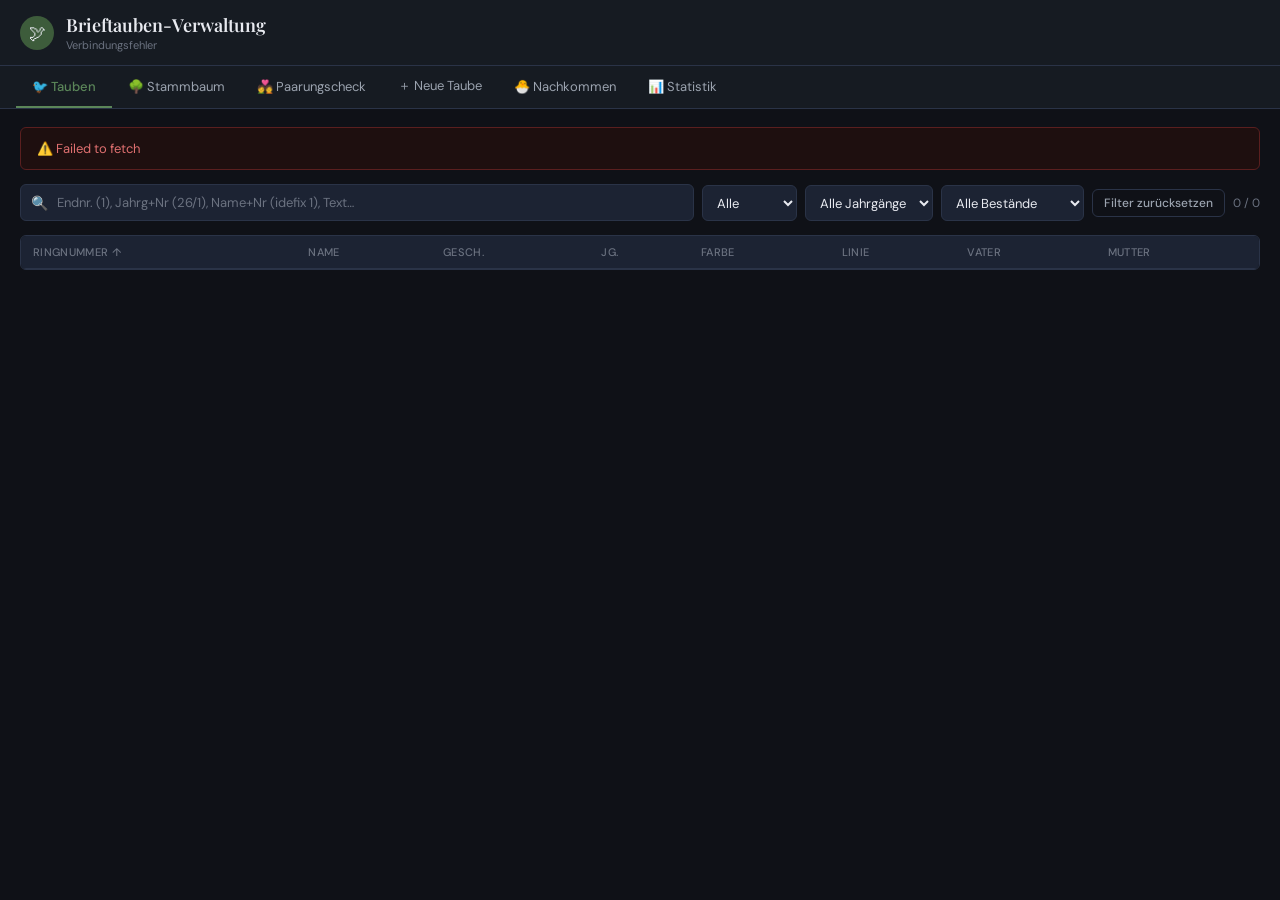
<file: stammbaum-v2.html>
<!DOCTYPE html>
<html lang="de">
<head>
<meta charset="UTF-8">
<meta name="viewport" content="width=device-width, initial-scale=1.0">
<title>Brieftauben-Verwaltung</title>
<link href="https://fonts.googleapis.com/css2?family=Playfair+Display:wght@400;600&family=DM+Sans:wght@300;400;500&display=swap" rel="stylesheet">
<style>
*{box-sizing:border-box;margin:0;padding:0}
:root{
  --bg:#0F1117;--bg2:#161B22;--bg3:#1C2333;--bg4:#242B3D;
  --green:#5B8659;--green2:#4a6e48;--green3:#3d5c3b;
  --text:#E8EAF0;--text2:#9BA3AF;--text3:#6B7280;
  --border:#2A3347;--border2:#3A4560;
  --blue:#4A90D9;--purple:#a855f7;--orange:#e8893a;
  --radius:10px;--radius-sm:6px;
}
body{background:var(--bg);color:var(--text);font-family:'DM Sans',sans-serif;font-size:14px;min-height:100vh}
.serif{font-family:'Playfair Display',serif}

/* ── Header ── */
header{background:var(--bg2);border-bottom:1px solid var(--border);padding:13px 20px;display:flex;align-items:center;justify-content:space-between;gap:12px;position:sticky;top:0;z-index:100}
.header-left{display:flex;align-items:center;gap:12px}
.logo{width:34px;height:34px;background:var(--green3);border-radius:50%;display:flex;align-items:center;justify-content:center;font-size:17px;flex-shrink:0}
header h1{font-family:'Playfair Display',serif;font-size:18px;font-weight:600}
.db-status{font-size:11px;color:var(--text3);margin-top:1px}
.header-right{display:flex;align-items:center;gap:8px}
.stat-pill{background:var(--bg3);border:1px solid var(--border);border-radius:20px;padding:4px 12px;font-size:12px;color:var(--text2);white-space:nowrap}
.stat-pill span{color:var(--green);font-weight:500;font-family:monospace}

/* ── Nav ── */
nav{background:var(--bg2);border-bottom:1px solid var(--border);display:flex;padding:0 16px;overflow-x:auto}
nav button{background:none;border:none;border-bottom:2px solid transparent;color:var(--text2);padding:11px 16px;cursor:pointer;font-family:'DM Sans',sans-serif;font-size:13px;white-space:nowrap;transition:color .15s,border-color .15s}
nav button:hover{color:var(--text)}
nav button.active{color:var(--green);border-bottom-color:var(--green);font-weight:500}

/* ── Main ── */
main{padding:18px 20px;max-width:1300px;margin:0 auto}

/* ── Cards ── */
.card{background:var(--bg2);border:1px solid var(--border);border-radius:var(--radius);padding:16px;margin-bottom:12px}
.card-title{font-weight:500;font-size:14px;margin-bottom:14px;display:flex;align-items:center;gap:8px}

/* ── Suche & Filter ── */
.toolbar{display:flex;gap:8px;align-items:center;flex-wrap:wrap;margin-bottom:14px}
.search-wrap{position:relative;flex:1;min-width:200px}
.search-wrap input{width:100%;background:var(--bg3);border:1px solid var(--border);border-radius:var(--radius-sm);padding:9px 12px 9px 36px;color:var(--text);font-family:'DM Sans',sans-serif;font-size:13px;outline:none;transition:border-color .15s}
.search-wrap input:focus{border-color:var(--green)}
.search-wrap input::placeholder{color:var(--text3)}
.search-icon{position:absolute;left:11px;top:50%;transform:translateY(-50%);color:var(--text3);font-size:14px;pointer-events:none}
select{background:var(--bg3);border:1px solid var(--border);border-radius:var(--radius-sm);color:var(--text);padding:8px 10px;font-size:13px;font-family:'DM Sans',sans-serif;outline:none;cursor:pointer;height:36px}
select:focus{border-color:var(--green)}
.count-label{font-size:12px;color:var(--text3);white-space:nowrap}

/* ── Tabelle ── */
.table-wrap{overflow-x:auto;border-radius:var(--radius-sm);border:1px solid var(--border)}
table{width:100%;border-collapse:collapse;font-size:13px}
th{background:var(--bg3);color:var(--text3);font-weight:500;text-align:left;padding:9px 12px;border-bottom:1px solid var(--border);white-space:nowrap;cursor:pointer;user-select:none;font-size:11px;text-transform:uppercase;letter-spacing:.03em}
th:hover{color:var(--text2)}
td{padding:9px 12px;border-bottom:1px solid var(--border);color:var(--text2);vertical-align:middle}
tr:last-child td{border-bottom:none}
tr:hover td{background:var(--bg3);color:var(--text);cursor:pointer}
.ring{font-family:monospace;font-size:11.5px;color:var(--text);background:var(--bg3);padding:2px 7px;border-radius:4px;border:1px solid var(--border)}
.ring-sm{font-family:monospace;font-size:11px;color:var(--green);background:color-mix(in srgb,var(--green) 10%,var(--bg3));padding:1px 6px;border-radius:3px;cursor:pointer;transition:background .15s}
.ring-sm:hover{background:color-mix(in srgb,var(--green) 20%,var(--bg3))}
.badge{display:inline-flex;align-items:center;gap:3px;padding:2px 9px;border-radius:20px;font-size:11px;font-weight:500}
.badge-m{background:#1a2d4a;color:#7ab3e0}
.badge-f{background:#2d1a3d;color:#c97fd4}
.badge-u{background:var(--bg3);color:var(--text3);border:1px solid var(--border)}

/* ── Pagination ── */
.pagination{display:flex;align-items:center;gap:6px;margin-top:12px;justify-content:flex-end;flex-wrap:wrap}
.pagination button{background:var(--bg3);border:1px solid var(--border);color:var(--text2);padding:5px 11px;border-radius:var(--radius-sm);cursor:pointer;font-size:12px;transition:all .15s}
.pagination button:hover:not(:disabled){border-color:var(--green);color:var(--text)}
.pagination button:disabled{opacity:.3;cursor:default}
.pagination span{font-size:12px;color:var(--text3)}

/* ── Detail ── */
.back-btn{background:none;border:1px solid var(--border);color:var(--text2);padding:7px 14px;border-radius:var(--radius-sm);cursor:pointer;font-size:13px;margin-bottom:14px;transition:all .15s;display:inline-flex;align-items:center;gap:6px}
.back-btn:hover{border-color:var(--green);color:var(--text)}
.detail-name{font-family:'Playfair Display',serif;font-size:26px;margin-bottom:3px}
.detail-ring{font-family:monospace;font-size:14px;color:var(--green);margin-bottom:14px}
.section-label{font-size:10px;font-weight:600;color:var(--text3);text-transform:uppercase;letter-spacing:.6px;margin:18px 0 10px}
.parent-card{background:var(--bg3);border:1px solid var(--border);border-radius:var(--radius-sm);padding:12px;cursor:pointer;transition:border-color .15s,background .15s}
.parent-card:hover{border-color:var(--green);background:var(--bg4)}
.parent-card.male{border-left:3px solid var(--blue)}
.parent-card.female{border-left:3px solid var(--purple)}
.parent-card.unknown{cursor:default;opacity:.5}
.parent-card.unknown:hover{border-color:var(--border);background:var(--bg3)}
.field-grid{display:grid;grid-template-columns:repeat(auto-fill,minmax(190px,1fr));gap:10px}
.field-item label{display:block;font-size:10px;color:var(--text3);font-weight:500;text-transform:uppercase;letter-spacing:.4px;margin-bottom:3px}
.field-item span{font-size:13px;color:var(--text)}

/* ── Buttons ── */
.btn{background:var(--green3);border:1px solid var(--green2);color:#e8f0e8;padding:7px 15px;border-radius:var(--radius-sm);cursor:pointer;font-family:'DM Sans',sans-serif;font-size:13px;font-weight:500;transition:background .15s;display:inline-flex;align-items:center;gap:6px}
.btn:hover{background:var(--green2)}
.btn-outline{background:none;border:1px solid var(--border);color:var(--text2)}
.btn-outline:hover{border-color:var(--green);color:var(--text);background:none}
.btn-sm{padding:5px 11px;font-size:12px}

/* ── Pedigree ── */
.ped-wrap{overflow-x:auto;padding:4px 0 8px}
/* ── Stammbaum-Grid ── */
.ped-tree{display:flex;flex-direction:row;align-items:stretch;gap:0;min-width:860px;overflow-x:auto}
.ped-col{display:flex;flex-direction:column;justify-content:space-around;position:relative;padding:0 6px}
.ped-col-label{font-size:10px;font-weight:600;color:var(--text3);text-transform:uppercase;letter-spacing:.5px;text-align:center;padding:4px 0 8px;border-bottom:1px solid var(--border);margin-bottom:4px}
.ped-col-hdr{font-size:10px;font-weight:600;color:var(--text3);text-transform:uppercase;letter-spacing:.5px;text-align:center;padding:4px 0;margin-bottom:6px}
.ped-cell{display:flex;align-items:center;flex:1;position:relative;min-height:60px}
.ped-cell-inner{width:100%}
/* Verbindungslinien */
.ped-col.has-lines .ped-cell::before{
  content:'';position:absolute;left:-6px;top:50%;
  width:6px;height:1px;background:var(--border);
}
.ped-col.has-lines .ped-cell::after{
  content:'';position:absolute;left:-6px;
  width:1px;background:var(--border);
}
/* Obere Hälfte des Paares */
.ped-cell.pair-top::after{top:50%;bottom:0}
/* Untere Hälfte des Paares */
.ped-cell.pair-bottom::after{top:0;bottom:50%}
/* Einzelkind (Proband) */
.ped-cell.solo::after{display:none}
.ped-col-label{font-size:10px;font-weight:600;color:var(--text3);text-transform:uppercase;letter-spacing:.5px;margin-bottom:2px;padding-bottom:6px;border-bottom:1px solid var(--border)}
.ped-box{background:var(--bg3);border:1px solid var(--border);border-radius:var(--radius-sm);padding:9px 10px;cursor:pointer;transition:border-color .15s,background .15s}
.ped-box:hover{border-color:var(--green);background:var(--bg4)}
.ped-box.male{border-left:3px solid var(--blue)}
.ped-box.female{border-left:3px solid var(--purple)}
.ped-box.empty{opacity:.3;cursor:default;border-style:dashed}
.ped-box.empty:hover{border-color:var(--border);background:var(--bg3)}
.ped-box.root{border-color:var(--green2);background:color-mix(in srgb,var(--green) 8%,var(--bg3))}
.ped-ring{font-family:monospace;font-size:11px;color:var(--green);font-weight:600}
.ped-name{font-size:12px;color:var(--text);margin-top:2px;font-weight:500;white-space:nowrap;overflow:hidden;text-overflow:ellipsis}
.ped-info{font-size:11px;color:var(--text3);margin-top:1px}

/* ── Stammbaum Suche ── */
.ped-result{padding:10px 14px;border-bottom:1px solid var(--border);cursor:pointer;transition:background .1s;display:flex;align-items:center;gap:10px}
.ped-result:hover{background:var(--bg3)}
.ped-result:last-child{border-bottom:none}

/* ── Statistik ── */
.stats-grid{display:grid;grid-template-columns:repeat(3,1fr);gap:10px;margin-bottom:12px}
.stat-card{background:var(--bg2);border:1px solid var(--border);border-radius:var(--radius);padding:18px 16px;text-align:center}
.stat-num{font-family:'Playfair Display',serif;font-size:32px;color:var(--green);font-weight:600;line-height:1}
.stat-label{font-size:12px;color:var(--text3);margin-top:5px}
.bar-row{display:flex;align-items:center;gap:10px;margin-bottom:7px}
.bar-label{font-size:12px;color:var(--text2);width:50px;flex-shrink:0;font-family:monospace;text-align:right}
.bar-track{flex:1;background:var(--bg3);border-radius:4px;height:18px;overflow:hidden}
.bar-fill{background:linear-gradient(90deg,var(--green3),var(--green2));height:100%;border-radius:4px;display:flex;align-items:center;padding-left:8px;min-width:30px;transition:width .4s ease}
.bar-fill span{font-size:11px;color:#e8f0e8;white-space:nowrap}

/* ── Neue Taube / Formular ── */
.form-grid{display:grid;grid-template-columns:repeat(auto-fill,minmax(200px,1fr));gap:12px}
.form-field{display:grid;gap:5px}
.form-field label{font-size:11px;font-weight:500;color:var(--text3);text-transform:uppercase;letter-spacing:.4px}
.form-field input,.form-field select,.form-field textarea{background:var(--bg3);border:1px solid var(--border);border-radius:var(--radius-sm);color:var(--text);padding:8px 10px;font-size:13px;font-family:'DM Sans',sans-serif;outline:none;transition:border-color .15s}
.form-field input:focus,.form-field select:focus,.form-field textarea:focus{border-color:var(--green)}
.form-field textarea{min-height:80px;resize:vertical}
.form-full{grid-column:1 / -1}
.form-actions{display:flex;justify-content:flex-end;gap:8px;margin-top:4px}
.form-msg{font-size:12px;padding:8px 12px;border-radius:var(--radius-sm);margin-bottom:10px}
.form-msg.ok{background:color-mix(in srgb,var(--green) 10%,var(--bg3));color:var(--green);border:1px solid color-mix(in srgb,var(--green) 30%,var(--border))}
.form-msg.err{background:#1e0f0f;color:#e07070;border:1px solid #5a1f1f}
.autocomplete-wrap{position:relative}
.autocomplete-drop{position:absolute;top:100%;left:0;right:0;background:var(--bg2);border:1px solid var(--border2);border-top:none;border-radius:0 0 var(--radius-sm) var(--radius-sm);z-index:50;max-height:160px;overflow-y:auto;display:none}
.autocomplete-drop.open{display:block}
.ac-item{padding:7px 10px;cursor:pointer;font-size:12px;color:var(--text2);display:flex;align-items:center;gap:8px;transition:background .1s}
.ac-item:hover,.ac-item.selected{background:var(--bg3);color:var(--text)}
.ac-ring{font-family:monospace;font-size:11px;color:var(--green)}

/* ── Inzuchtrechner ── */
.ibc-result{background:var(--bg3);border:1px solid var(--border);border-radius:var(--radius-sm);padding:14px;text-align:center;margin-top:12px}
.ibc-num{font-family:'Playfair Display',serif;font-size:36px;font-weight:600}
.ibc-num.low{color:var(--green)}
.ibc-num.mid{color:var(--orange)}
.ibc-num.high{color:#e07070}
.ibc-label{font-size:12px;color:var(--text3);margin-top:4px}

/* ── Sonstige ── */
.loading{text-align:center;padding:48px;color:var(--text3)}
.spinner{width:24px;height:24px;border:2px solid var(--border);border-top-color:var(--green);border-radius:50%;animation:spin .7s linear infinite;margin:0 auto 12px}
@keyframes spin{to{transform:rotate(360deg)}}
.error-box{background:#1e0f0f;border:1px solid #5a1f1f;color:#e07070;border-radius:var(--radius-sm);padding:12px 16px;margin-bottom:14px;font-size:13px}
.dot{width:8px;height:8px;border-radius:2px;display:inline-block}
.divider{border:none;border-top:1px solid var(--border);margin:14px 0}
.empty-state{text-align:center;padding:40px;color:var(--text3)}
.empty-state .icon{font-size:32px;margin-bottom:10px}
.tag-list{display:flex;flex-wrap:wrap;gap:6px}
.tag{background:var(--bg3);border:1px solid var(--border);border-radius:20px;padding:3px 11px;font-size:12px;color:var(--text2)}
.tag strong{color:var(--text);margin-left:5px}
@media(max-width:640px){
  .stats-grid{grid-template-columns:1fr 1fr}
  .ped-grid{grid-template-columns:repeat(4,160px)}
  .header-right{display:none}
}
</style>
</head>
<body>

<header>
  <div class="header-left">
    <div class="logo">🕊</div>
    <div>
      <h1>Brieftauben-Verwaltung</h1>
      <div class="db-status" id="db-status">Verbinde mit Datenbank…</div>
    </div>
  </div>
  <div class="header-right" id="headerStats"></div>
</header>

<nav id="nav">
  <button class="active" onclick="showTab('tauben')">🐦 Tauben</button>
  <button onclick="showTab('stammbaum')">🌳 Stammbaum</button>
  <button onclick="showTab('paarung')">💑 Paarungscheck</button>
  <button onclick="showTab('neu')">＋ Neue Taube</button>
  <button onclick="showTab('nachkommen')">🐣 Nachkommen</button>
  <button onclick="showTab('statistik')">📊 Statistik</button>
</nav>

<main id="main">
  <div class="loading"><div class="spinner"></div>Lade Daten…</div>
</main>

<script>
const SUPA_URL = 'https://vwdqqdmtjztduzqrdbpc.supabase.co/rest/v1';
const SUPA_KEY = 'eyJhbGciOiJIUzI1NiIsInR5cCI6IkpXVCJ9.eyJpc3MiOiJzdXBhYmFzZSIsInJlZiI6InZ3ZHFxZG10anp0ZHV6cXJkYnBjIiwicm9sZSI6ImFub24iLCJpYXQiOjE3NjQ5NDM2NzEsImV4cCI6MjA4MDUxOTY3MX0.igi8KVrlMvc5EuHkNTS0WsQm5ySq6eK7lawASWVxdJg';
const H = {'apikey': SUPA_KEY, 'Authorization': 'Bearer ' + SUPA_KEY, 'Content-Type': 'application/json', 'Prefer': 'return=representation'};

const S = {
  tab: 'tauben', pigeons: [], filtered: [],
  page: 0, pageSize: 50,
  search: '', sexFilter: 'all', yearFilter: 'all', inStockFilter: 'all',
  sortCol: 'ringnumber', sortDir: 1,
  selected: null, selectedPed: null,
  loading: true, error: null, _loadingMore: false,
  paarungM: null, paarungF: null, selectedNach: null
};

// ── Feldhelfer ─────────────────────────────────────────────────
const ring   = p => p.ringnumber || p.ringnumberold || p.pigeonid || '?';
const name_  = p => p.name || '';
const sex_   = p => { const g = String(p.gender||'').trim().toLowerCase(); if(['m','1'].includes(g))return'M'; if(['f','2','w'].includes(g))return'F'; return '?'; };
const year_  = p => p.date_year || '';
const label_ = p => p.name ? `${p.name} (${ring(p)})` : ring(p);

function findFather(p){ return p.fatherid ? S.pigeons.find(x=>x.pigeonid===p.fatherid)||null : p.ringnumberfather ? S.pigeons.find(x=>x.ringnumber===p.ringnumberfather)||null : null; }
function findMother(p){ return p.motherid ? S.pigeons.find(x=>x.pigeonid===p.motherid)||null : p.ringnumbermother ? S.pigeons.find(x=>x.ringnumber===p.ringnumbermother)||null : null; }
function findById(id){ if(!id)return null; return S.pigeons.find(p=>p.pigeonid===id||p.ringnumber===String(id))||null; }
function getAncestors(p, depth=4){
  if(!p||depth===0) return new Set();
  const s = new Set([p.pigeonid]);
  const f = findFather(p), m = findMother(p);
  getAncestors(f,depth-1).forEach(x=>s.add(x));
  getAncestors(m,depth-1).forEach(x=>s.add(x));
  return s;
}

// ── Inzuchtberechnung (Wright-Koeffizient, 5 Gen.) ───────────
function calcInbreeding(bird, depth=5){
  function ancestors(b, gen, path){
    if(!b||gen>depth) return {};
    const res = {};
    if(gen>0){ if(!res[b.pigeonid]) res[b.pigeonid]=[]; res[b.pigeonid].push(gen); }
    const f=findFather(b), m=findMother(b);
    const fa=ancestors(f,gen+1,path+'-f'), ma=ancestors(m,gen+1,path+'-m');
    for(const [id,gens] of Object.entries(fa)){ if(!res[id])res[id]=[]; res[id].push(...gens); }
    for(const [id,gens] of Object.entries(ma)){ if(!res[id])res[id]=[]; res[id].push(...gens); }
    return res;
  }
  const f=findFather(bird), m=findMother(bird);
  if(!f||!m) return 0;
  const fa=ancestors(f,1,''), ma=ancestors(m,1,'');
  let coeff=0;
  for(const id of Object.keys(fa)){
    if(ma[id]){
      const fGens=fa[id], mGens=ma[id];
      for(const n of fGens) for(const p of mGens) coeff+=Math.pow(0.5,n+p+1);
    }
  }
  return coeff;
}

function calcInbreedingPair(male, female, depth=5){
  // Simuliere ein hypothetisches Nachkomme-Objekt
  const fake = { pigeonid: '__tmp__', fatherid: male.pigeonid, motherid: female.pigeonid };
  const origFind = (id) => S.pigeons.find(p=>p.pigeonid===id);
  // patching findFather/findMother lokal
  function anc(b, gen){
    if(!b||gen>depth) return {};
    const res={};
    if(gen>0){ if(!res[b.pigeonid])res[b.pigeonid]=[]; res[b.pigeonid].push(gen); }
    const fid = b===fake ? male.pigeonid : (b.fatherid||null);
    const mid = b===fake ? female.pigeonid : (b.motherid||null);
    const fb  = fid ? (S.pigeons.find(p=>p.pigeonid===fid)||null) : null;
    const mb  = mid ? (S.pigeons.find(p=>p.pigeonid===mid)||null) : null;
    const fa=anc(fb,gen+1), ma=anc(mb,gen+1);
    for(const [id,g] of Object.entries(fa)){ if(!res[id])res[id]=[]; res[id].push(...g); }
    for(const [id,g] of Object.entries(ma)){ if(!res[id])res[id]=[]; res[id].push(...g); }
    return res;
  }
  const fa=anc(male,1), ma=anc(female,1);
  let coeff=0;
  for(const id of Object.keys(fa)){
    if(ma[id]){
      for(const n of fa[id]) for(const p of ma[id]) coeff+=Math.pow(0.5,n+p+1);
    }
  }
  return coeff;
}

// ── API ────────────────────────────────────────────────────────
async function apiGet(path){
  const r = await fetch(SUPA_URL+path,{headers:H});
  if(!r.ok){ const t=await r.text(); throw new Error(t); }
  return r.json();
}
async function apiPost(table, body){
  const r = await fetch(SUPA_URL+'/'+table,{method:'POST',headers:H,body:JSON.stringify(body)});
  if(!r.ok){ const t=await r.text(); throw new Error(t); }
  return r.json();
}
async function apiPatch(table, id, body){
  const r = await fetch(SUPA_URL+'/'+table+'?pigeonid=eq.'+id,{method:'PATCH',headers:H,body:JSON.stringify(body)});
  if(!r.ok){ const t=await r.text(); throw new Error(t); }
  return r.json();
}

function updateHeaderStats(){
  const instock = S.pigeons.filter(p=>p.instock).length;
  const el = document.getElementById('db-status');
  if(el) el.textContent = S._loadingMore
    ? `${S.pigeons.length.toLocaleString('de')} Tauben geladen (lade weiter…)`
    : `${S.pigeons.length.toLocaleString('de')} Tauben geladen`;
  const hs = document.getElementById('headerStats');
  if(hs) hs.innerHTML=`
    <div class="stat-pill">Gesamt <span>${S.pigeons.length.toLocaleString('de')}</span></div>
    <div class="stat-pill">Im Bestand <span>${instock.toLocaleString('de')}</span></div>
    <div class="stat-pill">Täuber <span>${S.pigeons.filter(p=>sex_(p)==='M').length}</span></div>
    <div class="stat-pill">Täubin <span>${S.pigeons.filter(p=>sex_(p)==='F').length}</span></div>`;
}

async function loadData(){
  S.loading=true; S._loadingMore=false; render();
  const BATCH=500;
  try{
    // Erste Batch sofort laden → UI erscheint schnell
    const first = await apiGet('/pigeons?deleted=eq.false&limit='+BATCH+'&offset=0&order=date_year.desc,number.asc');
    S.pigeons = first||[];
    S.error=null;
    S.loading=false;
    updateHeaderStats();
    // Beim Start: komplettes render() damit DOM aufgebaut wird
    render();
    applyFilter();

    // Rest im Hintergrund nachladen
    if((first||[]).length===BATCH){
      S._loadingMore=true;
      updateHeaderStats();
      let offset=BATCH;
      while(true){
        const batch = await apiGet('/pigeons?deleted=eq.false&limit='+BATCH+'&offset='+offset+'&order=date_year.desc,number.asc');
        if(!batch||batch.length===0) break;
        S.pigeons = S.pigeons.concat(batch);
        updateHeaderStats();
        // Hintergrund-Batch: Tabelle still aktualisieren
        S.filtered=[...S.pigeons];
        if(document.getElementById('table-wrap')) renderTableOnly();
        if(batch.length<BATCH) break;
        offset+=BATCH;
      }
      S._loadingMore=false;
      updateHeaderStats();
      applyFilter();
    }
  } catch(e){
    S.loading=false;
    S._loadingMore=false;
    S.error=e.message;
    document.getElementById('db-status').textContent='Verbindungsfehler';
    render();
  }
}

function renderTableOnly() {
  // Nur Tabelle + Pagination aktualisieren, Suchfeld NICHT anfassen
  const years = [...new Set(S.pigeons.map(p => p.date_year).filter(Boolean))].sort((a, b) => b - a);
  const si = c => c === S.sortCol ? (S.sortDir > 0 ? ' ↑' : ' ↓') : '';
  const start = S.page * S.pageSize, end = start + S.pageSize;
  const page = S.filtered.slice(start, end);
  const totalPages = Math.ceil(S.filtered.length / S.pageSize) || 1;

  // Jahrgänge-Filter aktualisieren (Wert behalten)
  const yearSel = document.getElementById('year-filter');
  if (yearSel) {
    const cur = yearSel.value;
    yearSel.innerHTML = `<option value="all">Alle Jahrgänge</option>`
      + years.map(y => `<option value="${y}"${S.yearFilter === String(y) ? ' selected' : ''}>${y}</option>`).join('');
    yearSel.value = cur;
  }

  // Trefferzahl
  const countEl = document.getElementById('count-label');
  if (countEl) countEl.textContent = `${S.filtered.length.toLocaleString('de')} / ${S.pigeons.length.toLocaleString('de')}`;

  // Tabelle
  const tw = document.getElementById('table-wrap');
  if (tw) tw.innerHTML = buildTableHTML(page, si);

  // Pagination
  const pg = document.getElementById('pagination-wrap');
  if (pg) pg.innerHTML = totalPages > 1 ? buildPagination(totalPages) : '';
}


function applyFilter(){
  let arr=[...S.pigeons];
  const q=S.search.trim();
  const ql=q.toLowerCase();

  if(q){
    /*
      Eingabe-Erkennung — 4 Modi:
      A) "26/1" oder "2026/1" oder "26-1" → Jahrgang + Endnummer
      B) "idefix 1" oder "1 idefix"       → Name + Nummer kombiniert
      C) Rein numerisch                   → Endnummer-Scoring
      D) Text                             → Freitext
    */

    // ── Modus A: Jahrgang/Endnummer z.B. "26/1", "2026-1", "25/455" ──
    const modeA = q.match(/^(\d{2,4})[\/\-\s](\d{1,6})$/) || q.match(/^(\d{1,6})[\/\-\s](\d{2,4})$/);
    // ── Modus B: Gemischt z.B. "idefix 1", "chef 333" ──
    const modeB_numWord = q.match(/^(\d{1,6})\s+(.+)$/) || q.match(/^(.+)\s+(\d{1,6})$/);

    if(modeA){
      // Beide Teile extrahieren — prüfe welcher der Jahrgang ist (2- oder 4-stellig ≥ 19xx/20xx)
      let part1 = modeA[1], part2 = modeA[2];
      let yr, num;
      const isYear = v => {
        const n=parseInt(v);
        if(v.length===4 && n>=1900 && n<=2100) return true;
        if(v.length===2 && n>=0 && n<=99) return true;
        return false;
      };
      if(isYear(part1) && !isYear(part2)){ yr=part1; num=part2; }
      else if(isYear(part2) && !isYear(part1)){ yr=part2; num=part1; }
      else { yr=part1; num=part2; }
      // Jahrgang normalisieren (2-stellig → 20xx)
      const yrFull = yr.length===2 ? '20'+yr : yr;
      arr = arr.filter(p=>{
        if(String(p.date_year) !== yrFull) return false;
        const segs = (p.ringnumber||p.ringnumberold||'').split(/[^\d]+/).filter(s=>s);
        const last = segs[segs.length-1]||'';
        const lastS = last.replace(/^0+/,'')||'0';
        const numS  = num.replace(/^0+/,'')||'0';
        const rnNoSp = (p.ringnumber||p.ringnumberold||'').replace(/\s+/g,'');
        const idxN = rnNoSp.lastIndexOf(num);
        const endsExact = rnNoSp.endsWith(num) && (idxN===0||!/\d/.test(rnNoSp[idxN-1]));
        return last===num || lastS===numS || endsExact;
      });
      arr.sort((a,b)=>(ring(a)||'').localeCompare(ring(b)));

    } else {
      const isNumeric = /^\d{1,}$/.test(q);

      if(isNumeric){
        // ── Modus C: Endnummer-Suche mit Relevanz-Scoring ──
        function getNumSegs(rn){
          return (rn||'').trim().split(/[^\d]+/).filter(s=>s.length>0);
        }
        const scored=[];
        S.pigeons.forEach(p=>{
          const rn       = (p.ringnumber||p.ringnumberold||'').trim();
          const rnNoSpace= rn.replace(/\s+/g,'');
          const rnC      = rn.replace(/[^\d]/g,'');
          const numSegs  = getNumSegs(rn);
          const lastSeg  = numSegs[numSegs.length-1]||'';
          const idxQ     = rnNoSpace.lastIndexOf(q);
          const endsExact= rnNoSpace.endsWith(q) && (idxQ===0||!/\d/.test(rnNoSpace[idxQ-1]));
          const lastExact= lastSeg===q;
          const nameWords= (p.name||'').trim().split(/\s+/);
          const nameExact= nameWords.some(w=>w===q);
          const nameCont = (p.name||'').includes(q);
          const rnCont   = rnC.includes(q);

          if(lastExact || endsExact){
            scored.push({p,score:1});
          } else if(numSegs.some(s=>s===q)){
            scored.push({p,score:2});
          } else if(nameExact){
            scored.push({p,score:3});
          } else if(rnCont){
            scored.push({p,score:4});
          } else if(nameCont){
            scored.push({p,score:5});
          }
        });
        scored.sort((a,b)=>{
          if(a.score!==b.score) return a.score-b.score;
          // Gleicher Score: neueste zuerst
          const yd=(b.p.date_year||0)-(a.p.date_year||0);
          if(yd!==0) return yd;
          return (ring(a.p)||'').localeCompare(ring(b.p));
        });
        arr=scored.map(x=>x.p);

      } else {
        // ── Modus D: Freitext + optionaler Name+Nummer-Kombi ──
        // Prüfe ob ein Zahlenanteil + Textanteil (z.B. "idefix 1")
        const mixMatch = q.match(/^(.+?)\s+(\d{1,6})$/) || q.match(/^(\d{1,6})\s+(.+)$/);
        if(mixMatch){
          const numPart  = (mixMatch[1].match(/^\d+$/) ? mixMatch[1] : mixMatch[2]);
          const textPart = (mixMatch[1].match(/^\d+$/) ? mixMatch[2] : mixMatch[1]).toLowerCase();
          const scored=[];
          S.pigeons.forEach(p=>{
            const nameMatch = (p.name||'').toLowerCase().includes(textPart);
            const segs = (p.ringnumber||p.ringnumberold||'').split(/[^\d]+/).filter(s=>s);
            const last = segs[segs.length-1]||'';
            const rnNoSp = (p.ringnumber||p.ringnumberold||'').replace(/\s+/g,'');
            const idxN = rnNoSp.lastIndexOf(numPart);
            const endsExact = rnNoSp.endsWith(numPart)&&(idxN===0||!/\d/.test(rnNoSp[idxN-1]));
            const numMatch = last===numPart||endsExact||segs.some(s=>s===numPart);
            if(nameMatch && numMatch) scored.push({p,score:1});
            else if(nameMatch)        scored.push({p,score:2});
            else if(numMatch)         scored.push({p,score:3});
          });
          scored.sort((a,b)=>{
            if(a.score!==b.score) return a.score-b.score;
            return (b.p.date_year||0)-(a.p.date_year||0);
          });
          arr=scored.map(x=>x.p);
        } else {
          arr=arr.filter(p=>(p.ringnumber||'').toLowerCase().includes(ql)
            ||(p.ringnumberold||'').toLowerCase().includes(ql)
            ||(p.name||'').toLowerCase().includes(ql)
            ||(p.color||'').toLowerCase().includes(ql)
            ||(p.strain||'').toLowerCase().includes(ql)
            ||(p.breeder||'').toLowerCase().includes(ql)
            ||(p.owner||'').toLowerCase().includes(ql)
            ||(p.ringnumberfather||'').toLowerCase().includes(ql)
            ||(p.ringnumbermother||'').toLowerCase().includes(ql));
        }
      }
    }
  }

  if(S.sexFilter!=='all') arr=arr.filter(p=>sex_(p)===S.sexFilter);
  if(S.yearFilter!=='all') arr=arr.filter(p=>String(p.date_year)===S.yearFilter);
  if(S.inStockFilter==='yes') arr=arr.filter(p=>p.instock);
  if(S.inStockFilter==='no') arr=arr.filter(p=>!p.instock);

  // Fallback-Sortierung nur wenn KEIN Scoring aktiv war
  if(!q || !((/^\d/.test(q)) || q.match(/^(\d{2,4})[\/\-\s](\d{1,6})$/))){
    arr.sort((a,b)=>{
      let av,bv;
      if(S.sortCol==='ringnumber'){av=ring(a);bv=ring(b);}
      else if(S.sortCol==='name'){av=a.name||'';bv=b.name||'';}
      else if(S.sortCol==='gender'){av=sex_(a);bv=sex_(b);}
      else if(S.sortCol==='year'){av=a.date_year||0;bv=b.date_year||0;}
      else if(S.sortCol==='color'){av=a.color||'';bv=b.color||'';}
      else if(S.sortCol==='strain'){av=a.strain||'';bv=b.strain||'';}
      else{av='';bv='';}
      if(av<bv) return -1*S.sortDir;
      if(av>bv) return 1*S.sortDir;
      return 0;
    });
  }

  S.filtered=arr;
  const totalPages=Math.max(1,Math.ceil(S.filtered.length/S.pageSize));
  if(S.page>totalPages-1) S.page=0;
  if(S.tab==='tauben'&&!S.selected){
    if(document.getElementById('table-wrap')) renderTableOnly();
    else render();
  } else { render(); }
}

function sortBy(col){ S.sortCol===col ? S.sortDir*=-1 : (S.sortCol=col,S.sortDir=1); applyFilter(); }

// ── Navigation ─────────────────────────────────────────────────
function showTab(t){
  S.tab=t; S.selected=null;
  document.querySelectorAll('nav button').forEach((b,i)=>b.classList.toggle('active',['tauben','stammbaum','nachkommen','paarung','neu','statistik'][i]===t));
  render();
}
function selectPigeon(id){ S.selected=findById(id); S.tab='tauben'; document.querySelectorAll('nav button').forEach((b,i)=>b.classList.toggle('active',i===0)); render(); window.scrollTo(0,0); }
function showPedigree(id){ S.selectedPed=id; S.tab='stammbaum'; document.querySelectorAll('nav button').forEach((b,i)=>b.classList.toggle('active',i===1)); render(); window.scrollTo(0,0); }

// ── RENDER ─────────────────────────────────────────────────────
function render(){
  const m=document.getElementById('main');
  if(S.loading){ m.innerHTML='<div class="loading"><div class="spinner"></div>Lade Tauben…</div>'; return; }
  if(S.tab==='tauben')     m.innerHTML=S.selected ? renderDetail(S.selected) : renderList();
  else if(S.tab==='stammbaum')  m.innerHTML=S.selectedPed ? renderPedigree(S.selectedPed) : renderPedSearch();
  else if(S.tab==='nachkommen') m.innerHTML=S.selectedNach ? renderNachkommen(S.selectedNach) : renderNachSearch();
  else if(S.tab==='paarung')    m.innerHTML=renderPaarung();
  else if(S.tab==='neu')        m.innerHTML=renderNeu();
  else                          m.innerHTML=renderStats();
  bindAutocomplete();
  bindPedSearch();
  bindNachSearch();
}

// ── LISTE ──────────────────────────────────────────────────────
function buildTableHTML(page, si){
  return `<table>
      <thead><tr>
        <th onclick="sortBy('ringnumber')">Ringnummer${si('ringnumber')}</th>
        <th onclick="sortBy('name')">Name${si('name')}</th>
        <th onclick="sortBy('gender')">Gesch.${si('gender')}</th>
        <th onclick="sortBy('year')">Jg.${si('year')}</th>
        <th onclick="sortBy('color')">Farbe${si('color')}</th>
        <th onclick="sortBy('strain')">Linie${si('strain')}</th>
        <th>Vater</th><th>Mutter</th>
      </tr></thead>
      <tbody>${page.map(p=>{
        const f=findFather(p),mo=findMother(p),sx=sex_(p);
        const fR=f?ring(f):(p.ringnumberfather||''), mR=mo?ring(mo):(p.ringnumbermother||'');
        return `<tr onclick="selectPigeon('${p.pigeonid}')">
          <td><span class="ring">${escH(ring(p))}</span></td>
          <td>${escH(p.name||'')||'<span style="color:var(--text3)">—</span>'}</td>
          <td>${sx==='M'?'<span class="badge badge-m">♂</span>':sx==='F'?'<span class="badge badge-f">♀</span>':'<span class="badge badge-u">?</span>'}</td>
          <td>${p.date_year||'—'}</td>
          <td>${escH(p.color||'—')}</td>
          <td>${escH(p.strain||'—')}</td>
          <td>${fR?`<span class="ring-sm" onclick="event.stopPropagation();${f?`selectPigeon('${f.pigeonid}')`:'void(0)'}">${escH(fR)}</span>`:'—'}</td>
          <td>${mR?`<span class="ring-sm" onclick="event.stopPropagation();${mo?`selectPigeon('${mo.pigeonid}')`:'void(0)'}">${escH(mR)}</span>`:'—'}</td>
        </tr>`;}).join('')}
      </tbody>
    </table>`;
}

function buildPagination(totalPages){
  return `<div class="pagination">
      <button onclick="S.page=0;renderTableOnly()" ${S.page===0?'disabled':''}>«</button>
      <button onclick="S.page--;renderTableOnly()" ${S.page===0?'disabled':''}>‹</button>
      <span>Seite ${S.page+1} / ${totalPages}</span>
      <button onclick="S.page++;renderTableOnly()" ${S.page>=totalPages-1?'disabled':''}>›</button>
      <button onclick="S.page=totalPages-1;renderTableOnly()" ${S.page>=totalPages-1?'disabled':''}>»</button>
    </div>`;
}

function renderList(){
  const years=[...new Set(S.pigeons.map(p=>p.date_year).filter(Boolean))].sort((a,b)=>b-a);
  const si=c=>c===S.sortCol?(S.sortDir>0?' ↑':' ↓'):'';
  const start=S.page*S.pageSize, end=start+S.pageSize;
  const page=S.filtered.slice(start,end);
  const totalPages=Math.ceil(S.filtered.length/S.pageSize)||1;
  return `
    ${S.error?`<div class="error-box">⚠️ ${escH(S.error)}</div>`:''}
    <div class="toolbar">
      <div class="search-wrap"><span class="search-icon">🔍</span>
        <input id="tauben-search" type="text" placeholder="Endnr. (1), Jahrg+Nr (26/1), Name+Nr (idefix 1), Text…" title="26/1 = Jahrgang 2026 Endnummer 1 | idefix 1 = Name + Nummer | 455 = Endnummer" value="${escH(S.search)}" oninput="S.search=this.value;applyFilter()">
      </div>
      <select id="sex-filter" onchange="S.sexFilter=this.value;applyFilter()">
        <option value="all" ${S.sexFilter==='all'?'selected':''}>Alle</option>
        <option value="M" ${S.sexFilter==='M'?'selected':''}>♂ Täuber</option>
        <option value="F" ${S.sexFilter==='F'?'selected':''}>♀ Täubin</option>
      </select>
      <select id="year-filter" onchange="S.yearFilter=this.value;applyFilter()">
        <option value="all">Alle Jahrgänge</option>
        ${years.map(y=>`<option value="${y}"${S.yearFilter===String(y)?' selected':''}>${y}</option>`).join('')}
      </select>
      <select id="stock-filter" onchange="S.inStockFilter=this.value;applyFilter()">
        <option value="all">Alle Bestände</option>
        <option value="yes"${S.inStockFilter==='yes'?' selected':''}>Im Bestand</option>
        <option value="no"${S.inStockFilter==='no'?' selected':''}>Nicht im Bestand</option>
      </select>
      <button class="btn btn-outline btn-sm" onclick="resetTaubenFilter()">Filter zurücksetzen</button>
      <span id="count-label" class="count-label">${S.filtered.length.toLocaleString('de')} / ${S.pigeons.length.toLocaleString('de')}</span>
    </div>
    <div id="table-wrap" class="table-wrap">${buildTableHTML(page, si)}</div>
    <div id="pagination-wrap">${totalPages>1?buildPagination(totalPages):''}</div>`;
}

// ── DETAIL ─────────────────────────────────────────────────────
function renderDetail(p){
  if(p._editMode) return renderDetailEdit(p);
  const sx=sex_(p),f=findFather(p),mo=findMother(p);
  const ib=calcInbreeding(p);
  const fR=f?ring(f):(p.ringnumberfather||''), mR=mo?ring(mo):(p.ringnumbermother||'');
  const fields=[
    ['Ringnummer',p.ringnumber],['Alte Ringnr.',p.ringnumberold],['Jahrgang',p.date_year],
    ['Nummer',p.number],['Farbe',p.color],['Rasse',p.race],['Linie/Stamm',p.strain],
    ['Geburtstag',p.birthday],['Verstorben',p.died],['Gekauft',p.bought],['Verkauft',p.sold],
    ['Im Bestand',p.instock!=null?(p.instock?'Ja':'Nein'):null],
    ['Inzuchtkoeff.',p.inbreedcoefficient!=null?Number(p.inbreedcoefficient).toFixed(4):null],
    ['Ber. Inzucht',ib>0?`${(ib*100).toFixed(2)} %`:null],
    ['Land',p.countrycode],['Verbandsnr.',p.associationno],
    ['Züchter',p.breeder],['Besitzer',p.owner],['Zustand',p.pigeonstate],
    ['Info',p.info],['Interne Info',p.internalinfo],
    ['Benutzer 1',p.userdefined1],['Benutzer 2',p.userdefined2],['Benutzer 3',p.userdefined3],
  ].filter(([,v])=>v!==null&&v!==undefined&&v!=='');
  return `
    <button class="back-btn" onclick="S.selected=null;render()">← Zurück zur Liste</button>
    <div class="card">
      <div style="display:flex;justify-content:space-between;align-items:flex-start;flex-wrap:wrap;gap:12px;margin-bottom:16px">
        <div>
          <div class="detail-name">${escH(p.name||ring(p))}</div>
          <div class="detail-ring">🏷 ${escH(ring(p))}</div>
          <div style="display:flex;gap:7px;flex-wrap:wrap">
            ${sx==='M'?'<span class="badge badge-m">♂ Täuber</span>':sx==='F'?'<span class="badge badge-f">♀ Täubin</span>':''}
            ${p.date_year?`<span class="badge badge-u">Jg. ${p.date_year}</span>`:''}
            ${p.color?`<span class="badge badge-u">${escH(p.color)}</span>`:''}
            ${p.strain?`<span class="badge badge-u">${escH(p.strain)}</span>`:''}
            ${p.instock===false?'<span class="badge" style="background:#2a1a0a;color:#c8883a">Nicht im Bestand</span>':''}
          </div>
        </div>
        <div style="display:flex;gap:8px;flex-wrap:wrap">
          <button class="btn btn-sm" onclick="startEdit('${p.pigeonid}')">✏️ Bearbeiten</button>
          <button class="btn btn-outline btn-sm" onclick="showPedigree('${p.pigeonid}')">🌳 Stammbaum</button>
          <button class="btn btn-outline btn-sm" onclick="showNachkommen('${p.pigeonid}')">🐣 Nachkommen</button>
          <button class="btn btn-outline btn-sm" onclick="setPaarungVogel('${p.pigeonid}')">💑 Paarungscheck</button>
        </div>
      </div>
      ${(fR||mR)?`
      <div class="section-label">Eltern</div>
      <div style="display:grid;grid-template-columns:1fr 1fr;gap:10px">
        <div class="parent-card male ${!f?'unknown':''}" onclick="${f?`selectPigeon('${f.pigeonid}')`:'void(0)'}">
          <div style="font-size:10px;color:var(--blue);font-weight:600;text-transform:uppercase;letter-spacing:.5px;margin-bottom:6px">Vater</div>
          <div class="ped-ring">${escH(fR||'Unbekannt')}</div>
          ${f?`<div style="font-size:13px;color:var(--text);margin-top:3px">${escH(f.name||'—')}</div>
               <div style="font-size:11px;color:var(--text3);margin-top:2px">${[f.date_year,f.color].filter(Boolean).map(escH).join(' · ')}</div>`:''}
        </div>
        <div class="parent-card female ${!mo?'unknown':''}" onclick="${mo?`selectPigeon('${mo.pigeonid}')`:'void(0)'}">
          <div style="font-size:10px;color:var(--purple);font-weight:600;text-transform:uppercase;letter-spacing:.5px;margin-bottom:6px">Mutter</div>
          <div class="ped-ring">${escH(mR||'Unbekannt')}</div>
          ${mo?`<div style="font-size:13px;color:var(--text);margin-top:3px">${escH(mo.name||'—')}</div>
                <div style="font-size:11px;color:var(--text3);margin-top:2px">${[mo.date_year,mo.color].filter(Boolean).map(escH).join(' · ')}</div>`:''}
        </div>
      </div>`:''}
      <div class="section-label">Details</div>
      <div class="field-grid">
        ${fields.map(([l,v])=>`<div class="field-item"><label>${escH(l)}</label><span>${escH(String(v))}</span></div>`).join('')}
      </div>
    </div>`;
}

function startEdit(id){
  const p=findById(id);
  if(!p) return;
  p._editMode=true;
  S.selected=p;
  render();
}

function fv(p,f){ return escH(String(p[f]||'')); }

function renderDetailEdit(p){
  const f=findFather(p),mo=findMother(p);
  const fR=f?ring(f):(p.ringnumberfather||'');
  const mR=mo?ring(mo):(p.ringnumbermother||'');
  return `
    <button class="back-btn" onclick="cancelEdit('${p.pigeonid}')">← Abbrechen</button>
    <div class="card">
      <div style="display:flex;justify-content:space-between;align-items:center;margin-bottom:18px;flex-wrap:wrap;gap:10px">
        <div class="serif" style="font-size:20px">✏️ Taube bearbeiten</div>
        <div style="display:flex;gap:8px">
          <button class="btn btn-sm" onclick="saveEdit('${p.pigeonid}')">💾 Speichern</button>
          <button class="btn btn-outline btn-sm" onclick="cancelEdit('${p.pigeonid}')">Abbrechen</button>
        </div>
      </div>
      <div id="edit-msg" style="display:none;padding:10px 14px;border-radius:var(--radius-sm);margin-bottom:14px;font-size:13px"></div>
      <div class="form-grid">
        <div class="form-field"><label>Ringnummer</label><input id="e_ringnumber" value="${fv(p,'ringnumber')}"></div>
        <div class="form-field"><label>Alte Ringnr.</label><input id="e_ringnumberold" value="${fv(p,'ringnumberold')}"></div>
        <div class="form-field"><label>Name</label><input id="e_name" value="${fv(p,'name')}"></div>
        <div class="form-field"><label>Jahrgang</label><input id="e_date_year" type="number" value="${fv(p,'date_year')}"></div>
        <div class="form-field"><label>Geschlecht</label>
          <select id="e_gender">
            <option value="">—</option>
            <option value="1" ${String(p.gender)==='1'?'selected':''}>♂ Täuber</option>
            <option value="2" ${String(p.gender)==='2'?'selected':''}>♀ Täubin</option>
          </select>
        </div>
        <div class="form-field"><label>Farbe</label><input id="e_color" value="${fv(p,'color')}"></div>
        <div class="form-field"><label>Rasse</label><input id="e_race" value="${fv(p,'race')}"></div>
        <div class="form-field"><label>Linie / Stamm</label><input id="e_strain" value="${fv(p,'strain')}"></div>
        <div class="form-field"><label>Züchter</label><input id="e_breeder" value="${fv(p,'breeder')}"></div>
        <div class="form-field"><label>Besitzer</label><input id="e_owner" value="${fv(p,'owner')}"></div>
        <div class="form-field"><label>Land</label><input id="e_countrycode" value="${fv(p,'countrycode')}"></div>
        <div class="form-field"><label>Verbandsnr.</label><input id="e_associationno" value="${fv(p,'associationno')}"></div>
        <div class="form-field"><label>Geburtstag</label><input id="e_birthday" value="${fv(p,'birthday')}"></div>
        <div class="form-field"><label>Verstorben</label><input id="e_died" value="${fv(p,'died')}"></div>
        <div class="form-field"><label>Gekauft</label><input id="e_bought" value="${fv(p,'bought')}"></div>
        <div class="form-field"><label>Verkauft</label><input id="e_sold" value="${fv(p,'sold')}"></div>
        <div class="form-field"><label>Im Bestand</label>
          <select id="e_instock">
            <option value="true" ${p.instock!==false?'selected':''}>Ja</option>
            <option value="false" ${p.instock===false?'selected':''}>Nein</option>
          </select>
        </div>
        <div class="form-field" style="grid-column:1/-1"><label>Info</label><input id="e_info" value="${fv(p,'info')}"></div>
        <div class="form-field" style="grid-column:1/-1"><label>Interne Info</label><input id="e_internalinfo" value="${fv(p,'internalinfo')}"></div>
      </div>
      <div class="section-label">Eltern</div>
      <div style="display:grid;grid-template-columns:1fr 1fr;gap:12px">
        <div class="form-field">
          <label>Vater (Ringnummer)</label>
          <div style="position:relative">
            <input id="e_father_inp" value="${escH(fR)}" autocomplete="off" placeholder="Ringnummer eingeben…">
            <input type="hidden" id="e_father_id" value="${escH(p.fatherid||'')}">
            <div id="e_father_drop" class="ac-drop"></div>
          </div>
        </div>
        <div class="form-field">
          <label>Mutter (Ringnummer)</label>
          <div style="position:relative">
            <input id="e_mother_inp" value="${escH(mR)}" autocomplete="off" placeholder="Ringnummer eingeben…">
            <input type="hidden" id="e_mother_id" value="${escH(p.motherid||'')}">
            <div id="e_mother_drop" class="ac-drop"></div>
          </div>
        </div>
      </div>
      <div style="display:flex;gap:8px;margin-top:20px">
        <button class="btn" onclick="saveEdit('${p.pigeonid}')">💾 Speichern</button>
        <button class="btn btn-outline" onclick="cancelEdit('${p.pigeonid}')">Abbrechen</button>
      </div>
    </div>`;
}

function cancelEdit(id){
  const p=findById(id);
  if(p) delete p._editMode;
  render();
}

async function saveEdit(id){
  const msg=document.getElementById('edit-msg');
  const g=id=>document.getElementById(id);
  const val=id=>{const el=g(id);return el?el.value.trim():'';};
  const row={
    ringnumber:     val('e_ringnumber'),
    ringnumberold:  val('e_ringnumberold'),
    name:           val('e_name'),
    date_year:      val('e_date_year')?Number(val('e_date_year')):null,
    gender:         val('e_gender')||null,
    color:          val('e_color'),
    race:           val('e_race'),
    strain:         val('e_strain'),
    breeder:        val('e_breeder'),
    owner:          val('e_owner'),
    countrycode:    val('e_countrycode'),
    associationno:  val('e_associationno'),
    birthday:       val('e_birthday')||null,
    died:           val('e_died')||null,
    bought:         val('e_bought')||null,
    sold:           val('e_sold')||null,
    instock:        val('e_instock')==='true',
    info:           val('e_info'),
    internalinfo:   val('e_internalinfo'),
    fatherid:       g('e_father_id')&&g('e_father_id').value ? g('e_father_id').value : null,
    motherid:       g('e_mother_id')&&g('e_mother_id').value ? g('e_mother_id').value : null,
  };
  // Leere Strings als null
  Object.keys(row).forEach(k=>{ if(row[k]==='') row[k]=null; });
  if(msg){ msg.style.display='block'; msg.style.background='var(--bg3)'; msg.style.color='var(--text2)'; msg.textContent='Speichern…'; }
  try{
    await apiPatch('pigeons', id, row);
    // Lokalen State aktualisieren
    const idx=S.pigeons.findIndex(p=>p.pigeonid===id);
    if(idx!==-1){ S.pigeons[idx]=Object.assign({},S.pigeons[idx],row,{pigeonid:id}); }
    S.selected=S.pigeons.find(p=>p.pigeonid===id)||null;
    if(S.selected) delete S.selected._editMode;
    applyFilter();
    render();
  } catch(err){
    if(msg){ msg.style.background='#2a0f0f'; msg.style.color='#e07070'; msg.textContent='❌ Fehler: '+err.message; }
  }
}

// ── STAMMBAUM SUCHE ────────────────────────────────────────────
function renderPedSearch(){
  return `<div class="card">
    <div class="card-title serif" style="font-size:18px">🌳 Stammbaum-Suche</div>
    <div class="search-wrap" style="max-width:500px">
      <span class="search-icon">🔍</span>
      <input id="ped-inp" type="text" placeholder="Ringnummer oder Name eingeben…" autocomplete="off">
    </div>
    <div id="ped-results" style="border:1px solid var(--border);border-radius:0 0 var(--radius-sm) var(--radius-sm);overflow:hidden;max-width:500px;display:none"></div>
  </div>
  <div class="empty-state"><div class="icon">🌳</div>Stammbaum-Suche: Tippe einen Namen oder eine Ringnummer ein</div>`;
}

function bindPedSearch(){
  const inp=document.getElementById('ped-inp');
  const res=document.getElementById('ped-results');
  if(!inp||!res) return;
  inp.addEventListener('input',()=>{
    const q=inp.value.trim();
    if(q.length<2){ res.style.display='none'; res.innerHTML=''; return; }
    const hits=S.pigeons.filter(p=>(p.ringnumber||'').toLowerCase().includes(q.toLowerCase())||(p.name||'').toLowerCase().includes(q.toLowerCase())).slice(0,10);
    res.style.display='block';
    res.innerHTML=hits.length ? hits.map(p=>`
      <div class="ped-result" onclick="showPedigree('${p.pigeonid}')">
        <span class="ring">${escH(ring(p))}</span>
        ${p.name?`<span style="color:var(--text)">${escH(p.name)}</span>`:''}
        <span style="color:var(--text3);font-size:12px;margin-left:auto">${sex_(p)==='M'?'♂':sex_(p)==='F'?'♀':'?'} ${p.date_year||''}</span>
      </div>`).join('')
    : '<div style="padding:12px;color:var(--text3);font-size:13px">Keine Tauben gefunden</div>';
  });
}

// ── STAMMBAUM ANZEIGE ──────────────────────────────────────────
function renderPedigree(pid){
  const root=findById(pid);
  if(!root) return '<div style="padding:20px;color:var(--text3)">Taube nicht gefunden.</div>';
  function node(p,isRoot=false){
    if(!p) return `<div class="ped-box empty"><div class="ped-info">Unbekannt</div></div>`;
    const sx=sex_(p);
    return `<div class="ped-box ${sx==='M'?'male':sx==='F'?'female':''} ${isRoot?'root':''}" onclick="showPedigree('${p.pigeonid}')">
      <div class="ped-ring">${escH(ring(p))}</div>
      ${p.name?`<div class="ped-name">${escH(p.name)}</div>`:''}
      <div class="ped-info">${[p.date_year,p.color].filter(Boolean).map(escH).join(' · ')||'—'}</div>
    </div>`;
  }
  const f=findFather(root),mo=findMother(root);
  const ff=findFather(f),fm=findMother(f),mf=findFather(mo),mm=findMother(mo);
  const fff=findFather(ff),ffm=findMother(ff),fmf=findFather(fm),fmm=findMother(fm);
  const mff=findFather(mf),mfm=findMother(mf),mmf=findFather(mm),mmm=findMother(mm);
  const sx=sex_(root), ib=calcInbreeding(root);
  return `
    <button class="back-btn" onclick="S.selectedPed=null;render()">← Stammbaum-Suche</button>
    <div class="card">
      <div style="display:flex;justify-content:space-between;align-items:flex-start;flex-wrap:wrap;gap:12px;margin-bottom:14px">
        <div>
          <div class="serif" style="font-size:22px">${escH(root.name||ring(root))}</div>
          <div style="font-family:monospace;font-size:13px;color:var(--green);margin-top:4px">
            ${escH(ring(root))} · ${sx==='M'?'♂ Täuber':sx==='F'?'♀ Täubin':'?'} · Jg. ${root.date_year||'—'}${root.color?` · ${escH(root.color)}`:''}
          </div>
          ${ib>0?`<div style="margin-top:6px;font-size:12px;color:${ib<0.03?'var(--green)':ib<0.1?'var(--orange)':'#e07070'}">Inzuchtkoeff. (ber.): ${(ib*100).toFixed(2)} %</div>`:''}
        </div>
        <div style="display:flex;gap:8px;flex-wrap:wrap">
          <button class="btn btn-outline btn-sm" onclick="selectPigeon('${root.pigeonid}')">Details →</button>
          <button class="btn btn-outline btn-sm" onclick="showNachkommen('${root.pigeonid}')">🐣 Nachkommen</button>
          <button class="btn btn-outline btn-sm" onclick="setPaarungVogel('${root.pigeonid}')">💑 Paarungscheck</button>
        </div>
      </div>
      <div style="display:flex;gap:14px;margin-bottom:14px;flex-wrap:wrap">
        <span style="display:flex;align-items:center;gap:5px;font-size:12px;color:var(--text3)"><span class="dot" style="background:var(--blue)"></span>Täuber</span>
        <span style="display:flex;align-items:center;gap:5px;font-size:12px;color:var(--text3)"><span class="dot" style="background:var(--purple)"></span>Täubin</span>
        <span style="display:flex;align-items:center;gap:5px;font-size:12px;color:var(--text3)"><span class="dot" style="background:var(--green)"></span>Proband</span>
        <span style="font-size:12px;color:var(--text3)">Klick → Stammbaum wechseln</span>
      </div>
      <div class="ped-wrap">
      <div style="display:grid;grid-template-columns:160px 28px 160px 28px 160px 28px 160px;grid-template-rows:28px repeat(8,80px);min-width:940px;align-items:stretch">

        <!-- Spalten-Header: nur über die Daten-Spalten, nicht Verbinder -->
        <div class="ped-col-hdr" style="grid-column:1">Proband</div>
        <div style="grid-column:2"></div>
        <div class="ped-col-hdr" style="grid-column:3">Eltern</div>
        <div style="grid-column:4"></div>
        <div class="ped-col-hdr" style="grid-column:5">Großeltern</div>
        <div style="grid-column:6"></div>
        <div class="ped-col-hdr" style="grid-column:7">Urgroßeltern</div>

        <!-- PROBAND: Spalte 1 -->
        <div style="grid-column:1;grid-row:2/10;display:flex;align-items:center;justify-content:center;padding:4px">${node(root,true)}</div>

        <!-- VERBINDER Proband→Eltern: Spalte 2 -->
        <div style="grid-column:2;grid-row:2/6;position:relative">
          <svg width="100%" height="100%" style="position:absolute;top:0;left:0;overflow:visible" preserveAspectRatio="none">
            <line x1="0" y1="25%" x2="100%" y2="25%" stroke="var(--border)" stroke-width="1.5"/>
            <line x1="0" y1="75%" x2="100%" y2="75%" stroke="var(--border)" stroke-width="1.5"/>
            <line x1="0" y1="25%" x2="0" y2="75%" stroke="var(--border)" stroke-width="1.5"/>
          </svg>
        </div>
        <div style="grid-column:2;grid-row:6/10;position:relative">
          <svg width="100%" height="100%" style="position:absolute;top:0;left:0;overflow:visible" preserveAspectRatio="none">
            <line x1="0" y1="25%" x2="100%" y2="25%" stroke="var(--border)" stroke-width="1.5"/>
            <line x1="0" y1="75%" x2="100%" y2="75%" stroke="var(--border)" stroke-width="1.5"/>
            <line x1="0" y1="25%" x2="0" y2="75%" stroke="var(--border)" stroke-width="1.5"/>
          </svg>
        </div>

        <!-- ELTERN: Spalte 3 -->
        <div style="grid-column:3;grid-row:2/6;display:flex;align-items:center;padding:4px 0">${node(f)}</div>
        <div style="grid-column:3;grid-row:6/10;display:flex;align-items:center;padding:4px 0">${node(mo)}</div>

        <!-- VERBINDER Vater→Großeltern: Spalte 4 -->
        <div style="grid-column:4;grid-row:2/4;position:relative">
          <svg width="100%" height="100%" style="position:absolute;top:0;left:0;overflow:visible" preserveAspectRatio="none">
            <line x1="0" y1="25%" x2="100%" y2="25%" stroke="var(--border)" stroke-width="1.5"/>
            <line x1="0" y1="75%" x2="100%" y2="75%" stroke="var(--border)" stroke-width="1.5"/>
            <line x1="0" y1="25%" x2="0" y2="75%" stroke="var(--border)" stroke-width="1.5"/>
          </svg>
        </div>
        <div style="grid-column:4;grid-row:4/6;position:relative">
          <svg width="100%" height="100%" style="position:absolute;top:0;left:0;overflow:visible" preserveAspectRatio="none">
            <line x1="0" y1="25%" x2="100%" y2="25%" stroke="var(--border)" stroke-width="1.5"/>
            <line x1="0" y1="75%" x2="100%" y2="75%" stroke="var(--border)" stroke-width="1.5"/>
            <line x1="0" y1="25%" x2="0" y2="75%" stroke="var(--border)" stroke-width="1.5"/>
          </svg>
        </div>
        <div style="grid-column:4;grid-row:6/8;position:relative">
          <svg width="100%" height="100%" style="position:absolute;top:0;left:0;overflow:visible" preserveAspectRatio="none">
            <line x1="0" y1="25%" x2="100%" y2="25%" stroke="var(--border)" stroke-width="1.5"/>
            <line x1="0" y1="75%" x2="100%" y2="75%" stroke="var(--border)" stroke-width="1.5"/>
            <line x1="0" y1="25%" x2="0" y2="75%" stroke="var(--border)" stroke-width="1.5"/>
          </svg>
        </div>
        <div style="grid-column:4;grid-row:8/10;position:relative">
          <svg width="100%" height="100%" style="position:absolute;top:0;left:0;overflow:visible" preserveAspectRatio="none">
            <line x1="0" y1="25%" x2="100%" y2="25%" stroke="var(--border)" stroke-width="1.5"/>
            <line x1="0" y1="75%" x2="100%" y2="75%" stroke="var(--border)" stroke-width="1.5"/>
            <line x1="0" y1="25%" x2="0" y2="75%" stroke="var(--border)" stroke-width="1.5"/>
          </svg>
        </div>

        <!-- GROßELTERN: Spalte 5 -->
        <div style="grid-column:5;grid-row:2/4;display:flex;align-items:center;padding:4px 0">${node(ff)}</div>
        <div style="grid-column:5;grid-row:4/6;display:flex;align-items:center;padding:4px 0">${node(fm)}</div>
        <div style="grid-column:5;grid-row:6/8;display:flex;align-items:center;padding:4px 0">${node(mf)}</div>
        <div style="grid-column:5;grid-row:8/10;display:flex;align-items:center;padding:4px 0">${node(mm)}</div>

        <!-- VERBINDER Großeltern→Urgroßeltern: Spalte 6 -->
        <div style="grid-column:6;grid-row:2/3;position:relative">
          <svg width="100%" height="100%" style="position:absolute;top:0;left:0;overflow:visible" preserveAspectRatio="none">
            <line x1="0" y1="25%" x2="100%" y2="25%" stroke="var(--border)" stroke-width="1.5"/>
            <line x1="0" y1="75%" x2="100%" y2="75%" stroke="var(--border)" stroke-width="1.5"/>
            <line x1="0" y1="25%" x2="0" y2="75%" stroke="var(--border)" stroke-width="1.5"/>
          </svg>
        </div>
        <div style="grid-column:6;grid-row:3/4;position:relative">
          <svg width="100%" height="100%" style="position:absolute;top:0;left:0;overflow:visible" preserveAspectRatio="none">
            <line x1="0" y1="25%" x2="100%" y2="25%" stroke="var(--border)" stroke-width="1.5"/>
            <line x1="0" y1="75%" x2="100%" y2="75%" stroke="var(--border)" stroke-width="1.5"/>
            <line x1="0" y1="25%" x2="0" y2="75%" stroke="var(--border)" stroke-width="1.5"/>
          </svg>
        </div>
        <div style="grid-column:6;grid-row:4/5;position:relative">
          <svg width="100%" height="100%" style="position:absolute;top:0;left:0;overflow:visible" preserveAspectRatio="none">
            <line x1="0" y1="25%" x2="100%" y2="25%" stroke="var(--border)" stroke-width="1.5"/>
            <line x1="0" y1="75%" x2="100%" y2="75%" stroke="var(--border)" stroke-width="1.5"/>
            <line x1="0" y1="25%" x2="0" y2="75%" stroke="var(--border)" stroke-width="1.5"/>
          </svg>
        </div>
        <div style="grid-column:6;grid-row:5/6;position:relative">
          <svg width="100%" height="100%" style="position:absolute;top:0;left:0;overflow:visible" preserveAspectRatio="none">
            <line x1="0" y1="25%" x2="100%" y2="25%" stroke="var(--border)" stroke-width="1.5"/>
            <line x1="0" y1="75%" x2="100%" y2="75%" stroke="var(--border)" stroke-width="1.5"/>
            <line x1="0" y1="25%" x2="0" y2="75%" stroke="var(--border)" stroke-width="1.5"/>
          </svg>
        </div>
        <div style="grid-column:6;grid-row:6/7;position:relative">
          <svg width="100%" height="100%" style="position:absolute;top:0;left:0;overflow:visible" preserveAspectRatio="none">
            <line x1="0" y1="25%" x2="100%" y2="25%" stroke="var(--border)" stroke-width="1.5"/>
            <line x1="0" y1="75%" x2="100%" y2="75%" stroke="var(--border)" stroke-width="1.5"/>
            <line x1="0" y1="25%" x2="0" y2="75%" stroke="var(--border)" stroke-width="1.5"/>
          </svg>
        </div>
        <div style="grid-column:6;grid-row:7/8;position:relative">
          <svg width="100%" height="100%" style="position:absolute;top:0;left:0;overflow:visible" preserveAspectRatio="none">
            <line x1="0" y1="25%" x2="100%" y2="25%" stroke="var(--border)" stroke-width="1.5"/>
            <line x1="0" y1="75%" x2="100%" y2="75%" stroke="var(--border)" stroke-width="1.5"/>
            <line x1="0" y1="25%" x2="0" y2="75%" stroke="var(--border)" stroke-width="1.5"/>
          </svg>
        </div>
        <div style="grid-column:6;grid-row:8/9;position:relative">
          <svg width="100%" height="100%" style="position:absolute;top:0;left:0;overflow:visible" preserveAspectRatio="none">
            <line x1="0" y1="25%" x2="100%" y2="25%" stroke="var(--border)" stroke-width="1.5"/>
            <line x1="0" y1="75%" x2="100%" y2="75%" stroke="var(--border)" stroke-width="1.5"/>
            <line x1="0" y1="25%" x2="0" y2="75%" stroke="var(--border)" stroke-width="1.5"/>
          </svg>
        </div>
        <div style="grid-column:6;grid-row:9/10;position:relative">
          <svg width="100%" height="100%" style="position:absolute;top:0;left:0;overflow:visible" preserveAspectRatio="none">
            <line x1="0" y1="25%" x2="100%" y2="25%" stroke="var(--border)" stroke-width="1.5"/>
            <line x1="0" y1="75%" x2="100%" y2="75%" stroke="var(--border)" stroke-width="1.5"/>
            <line x1="0" y1="25%" x2="0" y2="75%" stroke="var(--border)" stroke-width="1.5"/>
          </svg>
        </div>

        <!-- URGROßELTERN: Spalte 7 -->
        <div style="grid-column:7;grid-row:2/3;display:flex;align-items:center;padding:4px 0">${node(fff)}</div>
        <div style="grid-column:7;grid-row:3/4;display:flex;align-items:center;padding:4px 0">${node(ffm)}</div>
        <div style="grid-column:7;grid-row:4/5;display:flex;align-items:center;padding:4px 0">${node(fmf)}</div>
        <div style="grid-column:7;grid-row:5/6;display:flex;align-items:center;padding:4px 0">${node(fmm)}</div>
        <div style="grid-column:7;grid-row:6/7;display:flex;align-items:center;padding:4px 0">${node(mff)}</div>
        <div style="grid-column:7;grid-row:7/8;display:flex;align-items:center;padding:4px 0">${node(mfm)}</div>
        <div style="grid-column:7;grid-row:8/9;display:flex;align-items:center;padding:4px 0">${node(mmf)}</div>
        <div style="grid-column:7;grid-row:9/10;display:flex;align-items:center;padding:4px 0">${node(mmm)}</div>

      </div></div>
    </div>`;
}

// ── PAARUNGSCHECK ──────────────────────────────────────────────
function setPaarungVogel(id){
  const p=findById(id);
  if(!p) return;
  if(sex_(p)==='M') S.paarungM=p;
  else if(sex_(p)==='F') S.paarungF=p;
  showTab('paarung');
}

function renderPaarung(){
  const ib = S.paarungM && S.paarungF ? calcInbreedingPair(S.paarungM, S.paarungF) : null;
  const ibClass = ib===null?'':ib<0.03?'low':ib<0.1?'mid':'high';
  const sharedAnc = S.paarungM && S.paarungF ? (() => {
    const fa=getAncestors(S.paarungM,4), ma=getAncestors(S.paarungF,4);
    const shared=[...fa].filter(x=>ma.has(x)).filter(id=>![S.paarungM.pigeonid,S.paarungF.pigeonid].includes(id));
    return shared.map(id=>S.pigeons.find(p=>p.pigeonid===id)).filter(Boolean);
  })() : [];

  function birdPicker(role, current, label, sx){
    const id_prefix = role+'_';
    return `<div class="card">
      <div class="card-title">${label}</div>
      ${current?`
        <div style="display:flex;justify-content:space-between;align-items:center;margin-bottom:10px">
          <div>
            <div style="font-size:15px;font-weight:500">${escH(current.name||ring(current))}</div>
            <div style="font-family:monospace;font-size:12px;color:var(--green)">${escH(ring(current))}</div>
            <div style="font-size:11px;color:var(--text3);margin-top:2px">${current.date_year||''} ${current.color?'· '+escH(current.color):''}</div>
          </div>
          <button class="btn btn-outline btn-sm" onclick="S.${role}=null;render()">✕ Ändern</button>
        </div>`
      :`<div class="autocomplete-wrap" style="margin-bottom:8px">
        <div class="search-wrap"><span class="search-icon">🔍</span>
          <input id="${id_prefix}inp" type="text" placeholder="Ringnummer oder Name…" autocomplete="off">
        </div>
        <div class="autocomplete-drop" id="${id_prefix}drop"></div>
      </div>
      <div style="font-size:12px;color:var(--text3)">Nur ${sx==='M'?'Täuber':'Täubin'} werden angezeigt</div>`}
    </div>`;
  }

  return `
    <div style="display:grid;grid-template-columns:1fr 1fr;gap:12px;margin-bottom:12px">
      ${birdPicker('paarungM', S.paarungM, '♂ Täuber wählen','M')}
      ${birdPicker('paarungF', S.paarungF, '♀ Täubin wählen','F')}
    </div>
    ${S.paarungM && S.paarungF ? `
    <div class="card">
      <div class="card-title serif" style="font-size:18px">Ergebnis: ${escH(label_(S.paarungM))} × ${escH(label_(S.paarungF))}</div>
      <div class="ibc-result">
        <div class="ibc-num ${ibClass}">${(ib*100).toFixed(2)} %</div>
        <div class="ibc-label">Berechneter Inzuchtkoeffizient der Nachkommen (5 Generationen)</div>
        <div style="margin-top:10px;font-size:12px;color:var(--text3)">
          ${ib<0.01?'✅ Sehr gering — unbedenklich':ib<0.03?'✅ Gering — akzeptabel':ib<0.065?'⚠️ Moderat — mit Bedacht einsetzen':ib<0.1?'⚠️ Erhöht — kritisch prüfen':'🚫 Hoch — Paarung nicht empfohlen'}
        </div>
      </div>
      ${sharedAnc.length?`
      <div class="section-label">Gemeinsame Vorfahren (bis 4. Generation)</div>
      <div class="tag-list">
        ${sharedAnc.map(p=>`<div class="tag">${escH(ring(p))}${p.name?`<strong>${escH(p.name)}</strong>`:''}</div>`).join('')}
      </div>`:'<div style="margin-top:12px;font-size:13px;color:var(--text3)">Keine gemeinsamen Vorfahren in 4 Generationen gefunden.</div>'}
    </div>` : `<div class="empty-state"><div class="icon">💑</div>Wähle einen Täuber und eine Täubin, um den Inzuchtkoeffizienten der Nachkommen zu berechnen.</div>`}`;
}

// ── NEUE TAUBE ─────────────────────────────────────────────────
function renderNeu(){
  return `<div class="card">
    <div class="card-title serif" style="font-size:18px">＋ Neue Taube erfassen</div>
    <div id="form-msg" style="display:none"></div>
    <form id="neu-form" onsubmit="submitNeu(event)">
      <div class="form-grid">
        <div class="form-field">
          <label>Ringnummer *</label>
          <input name="ringnumber" required placeholder="z. B. DE-04987-26-001">
        </div>
        <div class="form-field">
          <label>Name</label>
          <input name="name" placeholder="Kurzbezeichnung">
        </div>
        <div class="form-field">
          <label>Jahrgang</label>
          <input name="date_year" type="number" min="2000" max="2100" placeholder="${new Date().getFullYear()}">
        </div>
        <div class="form-field">
          <label>Geschlecht</label>
          <select name="gender">
            <option value="">— wählen —</option>
            <option value="M">♂ Täuber</option>
            <option value="F">♀ Täubin</option>
          </select>
        </div>
        <div class="form-field">
          <label>Farbe</label>
          <input name="color" placeholder="z. B. blau, gescheckt">
        </div>
        <div class="form-field">
          <label>Rasse</label>
          <input name="race" placeholder="z. B. Brieftaube">
        </div>
        <div class="form-field">
          <label>Linie / Stamm</label>
          <input name="strain" placeholder="z. B. Janssen, van Loon">
        </div>
        <div class="form-field">
          <label>Vater-Ringnummer</label>
          <div class="autocomplete-wrap">
            <input id="father_inp" name="ringnumberfather" placeholder="Ringnummer oder Name suchen…" autocomplete="off">
            <div class="autocomplete-drop" id="father_drop"></div>
            <input type="hidden" id="father_id" name="fatherid">
          </div>
        </div>
        <div class="form-field">
          <label>Mutter-Ringnummer</label>
          <div class="autocomplete-wrap">
            <input id="mother_inp" name="ringnumbermother" placeholder="Ringnummer oder Name suchen…" autocomplete="off">
            <div class="autocomplete-drop" id="mother_drop"></div>
            <input type="hidden" id="mother_id" name="motherid">
          </div>
        </div>
        <div class="form-field">
          <label>Züchter</label>
          <input name="breeder" placeholder="Name des Züchters">
        </div>
        <div class="form-field form-full">
          <label>Notizen</label>
          <textarea name="info" placeholder="Zuchtwert, Beobachtungen, Herkunft…"></textarea>
        </div>
      </div>
      <div class="form-actions">
        <button type="button" class="btn btn-outline" onclick="document.getElementById('neu-form').reset()">Zurücksetzen</button>
        <button type="submit" class="btn">🕊 Taube speichern</button>
      </div>
    </form>
  </div>`;
}

async function submitNeu(e){
  e.preventDefault();
  const fd=new FormData(e.target);
  const row={};
  for(const [k,v] of fd.entries()){ if(v!=='') row[k]=v; }
  if(!row.pigeonid) row.pigeonid=crypto.randomUUID();
  if(row.date_year) row.date_year=Number(row.date_year);
  row.deleted=false; row.instock=true;
  const msg=document.getElementById('form-msg');
  msg.style.display='block';
  msg.className='form-msg';
  msg.textContent='Speichern…';
  try{
    await apiPost('pigeons',row);
    msg.className='form-msg ok';
    msg.textContent='✅ Taube erfolgreich gespeichert!';
    e.target.reset();
    await loadData();
  } catch(err){
    msg.className='form-msg err';
    msg.textContent='❌ Fehler: '+err.message;
  }
}

// ── STATISTIK ──────────────────────────────────────────────────
function renderStats(){
  const total=S.pigeons.length,males=S.pigeons.filter(p=>sex_(p)==='M').length,females=S.pigeons.filter(p=>sex_(p)==='F').length;
  const instock=S.pigeons.filter(p=>p.instock).length;
  const withBoth=S.pigeons.filter(p=>(p.fatherid||p.ringnumberfather)&&(p.motherid||p.ringnumbermother)).length;
  const years={};S.pigeons.forEach(p=>{if(p.date_year)years[p.date_year]=(years[p.date_year]||0)+1;});
  const topYears=Object.entries(years).sort((a,b)=>b[0]-a[0]).slice(0,15);
  const maxY=Math.max(...topYears.map(y=>y[1]),1);
  const colors={};S.pigeons.forEach(p=>{if(p.color)colors[p.color]=(colors[p.color]||0)+1;});
  const topColors=Object.entries(colors).sort((a,b)=>b[1]-a[1]).slice(0,10);
  const strains={};S.pigeons.forEach(p=>{if(p.strain)strains[p.strain]=(strains[p.strain]||0)+1;});
  const topStrains=Object.entries(strains).sort((a,b)=>b[1]-a[1]).slice(0,10);
  return `
    <div class="stats-grid">
      <div class="stat-card"><div class="stat-num">${total.toLocaleString('de')}</div><div class="stat-label">Tauben gesamt</div></div>
      <div class="stat-card"><div class="stat-num">${males.toLocaleString('de')}</div><div class="stat-label">♂ Täuber</div></div>
      <div class="stat-card"><div class="stat-num">${females.toLocaleString('de')}</div><div class="stat-label">♀ Täubin</div></div>
    </div>
    <div style="display:grid;grid-template-columns:repeat(3,1fr);gap:10px;margin-bottom:12px">
      <div class="stat-card"><div class="stat-num" style="font-size:24px">${instock.toLocaleString('de')}</div><div class="stat-label">Im Bestand</div></div>
      <div class="stat-card"><div class="stat-num" style="font-size:24px">${withBoth.toLocaleString('de')}</div><div class="stat-label">Mit beiden Eltern</div></div>
      <div class="stat-card"><div class="stat-num" style="font-size:24px">${Object.keys(years).length}</div><div class="stat-label">Jahrgänge</div></div>
    </div>
    <div class="card">
      <div class="card-title">Tauben pro Jahrgang</div>
      ${topYears.map(([y,n])=>`<div class="bar-row"><span class="bar-label">${y}</span><div class="bar-track"><div class="bar-fill" style="width:${Math.round(n/maxY*100)}%"><span>${n}</span></div></div></div>`).join('')}
    </div>
    <div style="display:grid;grid-template-columns:1fr 1fr;gap:12px">
      ${topColors.length?`<div class="card"><div class="card-title">Farben</div><div class="tag-list">${topColors.map(([c,n])=>`<div class="tag">${escH(c)}<strong>${n}</strong></div>`).join('')}</div></div>`:''}
      ${topStrains.length?`<div class="card"><div class="card-title">Linien / Stämme</div><div class="tag-list">${topStrains.map(([s,n])=>`<div class="tag">${escH(s)}<strong>${n}</strong></div>`).join('')}</div></div>`:''}
    </div>`;
}

// ── AUTOCOMPLETE ───────────────────────────────────────────────
function bindAutocomplete(){
  // Paarungscheck
  bindAC('paarungM_inp','paarungM_drop','M', id=>{ S.paarungM=findById(id); render(); });
  bindAC('paarungF_inp','paarungF_drop','F', id=>{ S.paarungF=findById(id); render(); });
  // Edit-Modus Elternfelder
  bindAC('e_father_inp','e_father_drop',null, id=>{
    const p=findById(id); if(!p) return;
    const inp=document.getElementById('e_father_inp');
    const hid=document.getElementById('e_father_id');
    if(inp) inp.value=ring(p);
    if(hid) hid.value=p.pigeonid;
    const drop=document.getElementById('e_father_drop');
    if(drop) drop.classList.remove('open');
  });
  bindAC('e_mother_inp','e_mother_drop',null, id=>{
    const p=findById(id); if(!p) return;
    const inp=document.getElementById('e_mother_inp');
    const hid=document.getElementById('e_mother_id');
    if(inp) inp.value=ring(p);
    if(hid) hid.value=p.pigeonid;
    const drop=document.getElementById('e_mother_drop');
    if(drop) drop.classList.remove('open');
  });
  // Neue Taube – Elternfelder
  bindAC('father_inp','father_drop','M', id=>{
    const p=findById(id);
    if(!p) return;
    document.getElementById('father_inp').value=ring(p);
    document.getElementById('father_id').value=p.pigeonid;
    document.getElementById('father_drop').classList.remove('open');
  });
  bindAC('mother_inp','mother_drop','F', id=>{
    const p=findById(id);
    if(!p) return;
    document.getElementById('mother_inp').value=ring(p);
    document.getElementById('mother_id').value=p.pigeonid;
    document.getElementById('mother_drop').classList.remove('open');
  });
}

function bindAC(inpId, dropId, filterSex, onSelect){
  const inp=document.getElementById(inpId);
  const drop=document.getElementById(dropId);
  if(!inp||!drop) return;
  inp.addEventListener('input',()=>{
    const q=inp.value.trim().toLowerCase();
    if(q.length<2){ drop.classList.remove('open'); drop.innerHTML=''; return; }
    let hits=S.pigeons.filter(p=>(p.ringnumber||'').toLowerCase().includes(q)||(p.name||'').toLowerCase().includes(q));
    if(filterSex) hits=hits.filter(p=>sex_(p)===filterSex);
    hits=hits.slice(0,8);
    drop.innerHTML=hits.length ? hits.map(p=>`
      <div class="ac-item" onclick="(${onSelect.toString()})('${p.pigeonid}')">
        <span class="ac-ring">${escH(ring(p))}</span>
        ${p.name?`<span>${escH(p.name)}</span>`:''}
        <span style="color:var(--text3);font-size:11px;margin-left:auto">${p.date_year||''}</span>
      </div>`).join('')
    : '<div class="ac-item" style="cursor:default;color:var(--text3)">Keine Treffer</div>';
    drop.classList.toggle('open', hits.length>0||true);
  });
  document.addEventListener('click', e=>{ if(!inp.contains(e.target)&&!drop.contains(e.target)) drop.classList.remove('open'); });
}

// ── UTIL ───────────────────────────────────────────────────────
function escH(s){ if(s===null||s===undefined)return''; return String(s).replace(/&/g,'&amp;').replace(/</g,'&lt;').replace(/>/g,'&gt;').replace(/"/g,'&quot;'); }


// ── NACHKOMMEN ────────────────────────────────────────────────
function showNachkommen(id){
  S.selectedNach=id; S.tab='nachkommen';
  document.querySelectorAll('nav button').forEach(function(b,i){
    b.classList.toggle('active',['tauben','stammbaum','nachkommen','paarung','neu','statistik'][i]==='nachkommen');
  });
  render(); window.scrollTo(0,0);
}

function renderNachSearch(){
  return '<div class="card">'
    +'<div class="card-title serif" style="font-size:18px">🐣 Nachkommen-Suche</div>'
    +'<div class="search-wrap" style="max-width:500px">'
    +'<span class="search-icon">🔍</span>'
    +'<input id="nach-inp" type="text" placeholder="Ringnummer oder Name eingeben…" autocomplete="off">'
    +'</div>'
    +'<div id="nach-results" style="border:1px solid var(--border);border-radius:0 0 var(--radius-sm) var(--radius-sm);overflow:hidden;max-width:500px;display:none"></div>'
    +'</div>'
    +'<div class="empty-state"><div class="icon">🐣</div>Suche eine Taube, um alle Kinder, Enkel und Urenkel anzuzeigen</div>';
}

function findChildren(pigeonId){
  var p=S.pigeons.find(function(x){return x.pigeonid===pigeonId;});
  var rn=p?p.ringnumber:'';
  return S.pigeons.filter(function(c){
    return c.fatherid===pigeonId||c.motherid===pigeonId||(rn&&(c.ringnumberfather===rn||c.ringnumbermother===rn));
  });
}

function statusStyle(p){
  if(p.died) return {label:'Verstorben',color:'#e07070',bg:'#1e0f0f'};
  if(p.sold) return {label:'Verkauft',color:'var(--orange)',bg:'#2a1a0a'};
  if(p.instock===false) return {label:'Nicht im Bestand',color:'#c8883a',bg:'#2a1a0a'};
  if(sex_(p)==='M') return {label:'Täuber (aktiv)',color:'#7ab3e0',bg:'#1a2d4a'};
  if(sex_(p)==='F') return {label:'Täubin (aktiv)',color:'#c97fd4',bg:'#2d1a3d'};
  return {label:'Im Bestand',color:'var(--green)',bg:'color-mix(in srgb,var(--green) 10%,var(--bg3))'};
}

function birdCard(p){
  var via=p._via?findById(p._via):null;
  return '<div style="background:var(--bg3);border:1px solid var(--border);border-radius:var(--radius-sm);padding:10px;cursor:pointer;transition:border-color .15s"'
    +' onmouseover="this.style.borderColor=\'var(--green)\'" onmouseout="this.style.borderColor=\'var(--border)\'"'
    +' onclick="selectPigeon(\''+p.pigeonid+'\')">'
    +'<div style="font-family:monospace;font-size:11px;color:var(--green)">'+escH(ring(p))+'</div>'
    +(p.name?'<div style="font-size:13px;font-weight:500;color:var(--text);margin-top:2px">'+escH(p.name)+'</div>':'')
    +'<div style="font-size:11px;color:var(--text3);margin-top:3px">'
    +[p.date_year,p.color,p.strain].filter(Boolean).map(escH).join(' · ')
    +'</div>'
    +(via?'<div style="font-size:10px;color:var(--text3);margin-top:3px">via <span style="font-family:monospace;color:var(--blue)">'+escH(ring(via))+'</span></div>':'')
    +'<div style="display:flex;gap:6px;margin-top:7px">'
    +'<span onclick="event.stopPropagation();showPedigree(\''+p.pigeonid+'\')" style="font-size:11px;color:var(--text3);cursor:pointer;padding:2px 7px;border:1px solid var(--border);border-radius:4px"'
    +' onmouseover="this.style.color=\'var(--green)\'" onmouseout="this.style.color=\'var(--text3)\'">🌳 Stamm</span>'
    +'<span onclick="event.stopPropagation();showNachkommen(\''+p.pigeonid+'\')" style="font-size:11px;color:var(--text3);cursor:pointer;padding:2px 7px;border:1px solid var(--border);border-radius:4px"'
    +' onmouseover="this.style.color=\'var(--green)\'" onmouseout="this.style.color=\'var(--text3)\'">🐣 Kinder</span>'
    +'</div></div>';
}

function renderGen(arr,gen){
  if(!arr.length) return '<div style="color:var(--text3);font-size:13px;padding:8px 0">Keine '+gen+' in der Datenbank erfasst.</div>';
  var groups={};
  arr.forEach(function(p){
    var st=statusStyle(p);
    if(!groups[st.label]) groups[st.label]={style:st,birds:[]};
    groups[st.label].birds.push(p);
  });
  return Object.values(groups).map(function(g){
    return '<div style="margin-bottom:14px">'
      +'<div style="display:flex;align-items:center;gap:8px;margin-bottom:8px">'
      +'<span style="background:'+g.style.bg+';color:'+g.style.color+';padding:3px 10px;border-radius:20px;font-size:11px;font-weight:500">'+g.style.label+'</span>'
      +'<span style="font-size:12px;color:var(--text3)">'+g.birds.length+' Taube'+(g.birds.length!==1?'n':'')+'</span>'
      +'</div>'
      +'<div style="display:grid;grid-template-columns:repeat(auto-fill,minmax(210px,1fr));gap:8px">'
      +g.birds.map(birdCard).join('')
      +'</div></div>';
  }).join('');
}

function renderNachkommen(pid){
  var root=findById(pid);
  if(!root) return '<div style="padding:20px;color:var(--text3)">Taube nicht gefunden.</div>';
  function dedup(arr){var seen=new Set();return arr.filter(function(p){if(seen.has(p.pigeonid))return false;seen.add(p.pigeonid);return true;});}
  var children=findChildren(pid);
  var gc=dedup(children.flatMap(function(c){return findChildren(c.pigeonid).map(function(g){return Object.assign({},g,{_via:c.pigeonid});});}));
  var ggc=dedup(gc.flatMap(function(g){return findChildren(g.pigeonid).map(function(gg){return Object.assign({},gg,{_via:g.pigeonid});});}));
  var allDesc=dedup(children.concat(gc).concat(ggc));
  var total=allDesc.length;
  var active=allDesc.filter(function(p){return p.instock;}).length;
  var died=allDesc.filter(function(p){return p.died;}).length;
  var sold=allDesc.filter(function(p){return p.sold;}).length;
  var sx=sex_(root);

  var kpis=[['Nachkommen',total,'var(--green)'],['Kinder',children.length,'var(--blue)'],['Enkel',gc.length,'var(--purple)'],['Urenkel',ggc.length,'var(--text2)'],['Im Bestand',active,'var(--green)'],['Verstorben',died,'#e07070'],['Verkauft',sold,'var(--orange)']];
  var kpiHtml=kpis.map(function(k){
    return '<div style="background:var(--bg3);border:1px solid var(--border);border-radius:var(--radius-sm);padding:12px;text-align:center">'
      +'<div style="font-family:\'Playfair Display\',serif;font-size:24px;color:'+k[2]+';font-weight:600">'+k[1]+'</div>'
      +'<div style="font-size:11px;color:var(--text3);margin-top:3px">'+k[0]+'</div></div>';
  }).join('');

  var gens=[['🐣 Kinder (1. Generation)',children,'Kinder'],['🐓 Enkel (2. Generation)',gc,'Enkel'],['🥚 Urenkel (3. Generation)',ggc,'Urenkel']];
  var genHtml=gens.map(function(g){
    return '<div class="card" style="margin-bottom:12px">'
      +'<div class="card-title">'+g[0]+' <span style="color:var(--text3);font-weight:400">('+g[1].length+')</span></div>'
      +renderGen(g[1],g[2])+'</div>';
  }).join('');

  return '<button class="back-btn" onclick="S.selectedNach=null;render()">← Nachkommen-Suche</button>'
    +'<div class="card" style="margin-bottom:12px">'
    +'<div style="display:flex;justify-content:space-between;align-items:flex-start;flex-wrap:wrap;gap:12px;margin-bottom:16px">'
    +'<div>'
    +'<div class="serif" style="font-size:22px">'+escH(root.name||ring(root))+'</div>'
    +'<div style="font-family:monospace;font-size:13px;color:var(--green);margin-top:4px">'
    +escH(ring(root))+' · '+(sx==='M'?'♂ Täuber':sx==='F'?'♀ Täubin':'?')+' · Jg. '+(root.date_year||'—')
    +'</div></div>'
    +'<div style="display:flex;gap:8px;flex-wrap:wrap">'
    +'<button class="btn btn-outline btn-sm" onclick="selectPigeon(\''+root.pigeonid+'\')">Details</button>'
    +'<button class="btn btn-outline btn-sm" onclick="showPedigree(\''+root.pigeonid+'\')">🌳 Stammbaum</button>'
    +'</div></div>'
    +'<div style="display:grid;grid-template-columns:repeat(auto-fill,minmax(130px,1fr));gap:8px">'+kpiHtml+'</div>'
    +'</div>'+genHtml;
}

function bindNachSearch(){
  var inp=document.getElementById('nach-inp');
  var res=document.getElementById('nach-results');
  if(!inp||!res) return;
  inp.addEventListener('input',function(){
    var q=inp.value.trim();
    if(q.length<2){res.style.display='none';res.innerHTML='';return;}
    var hits=S.pigeons.filter(function(p){
      return (p.ringnumber||'').toLowerCase().indexOf(q.toLowerCase())!==-1
          ||(p.name||'').toLowerCase().indexOf(q.toLowerCase())!==-1;
    }).slice(0,10);
    res.style.display='block';
    res.innerHTML=hits.length?hits.map(function(p){
      return '<div class="ped-result" onclick="showNachkommen(\''+p.pigeonid+'\')">'
        +'<span class="ring">'+escH(ring(p))+'</span>'
        +(p.name?'<span style="color:var(--text)">'+escH(p.name)+'</span>':'')
        +'<span style="color:var(--text3);font-size:12px;margin-left:auto">'+(sex_(p)==='M'?'♂':'♀')+' '+(p.date_year||'')+'</span>'
        +'</div>';
    }).join(''):'<div style="padding:12px;color:var(--text3);font-size:13px">Keine Treffer</div>';
  });
}

loadData();
</script>
</body>
</html>
</file>
